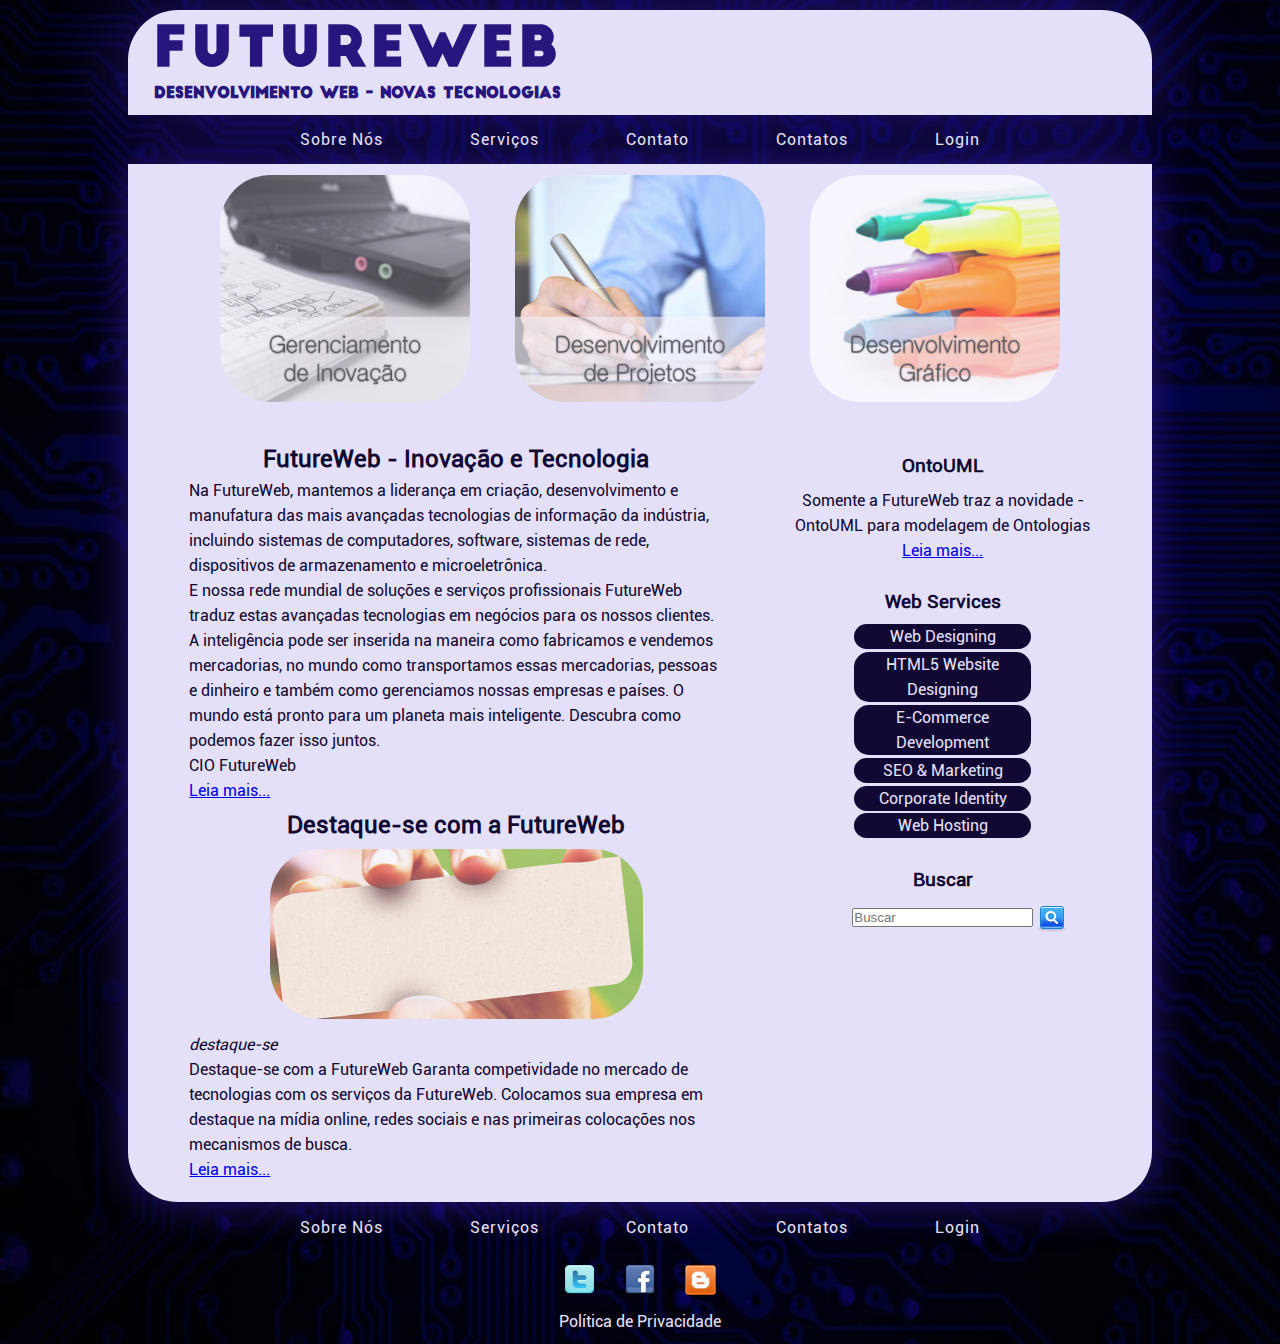
<file: index.html>
<!DOCTYPE html>
<!--Identifica a versão do html-->
<html lang="pt-br">
<!-- Idioma d página-->

<head>
    <!--Parte pensante "ligações"-->
    <meta charset="UTF-8"> <!-- Garantia de acentuação da página-->
    <meta http-equiv="X-UA-Compatible" content="IE=edge"> <!-- Compatibilidade com o edge -->
    <meta name="viewport" content="width=device-width, initial-scale=1.0">
    <!-- Altera a escala da página para outros dispositivos-->
    <title>FutureWeb - Inovação e Tecnologia</title>
    <!--Título do documento-->
    <link rel="stylesheet" href="css/estilo.css" type="text/css" />
    <!-- Link para o css -->
    <!-- <link rel="preconnect" href="https://fonts.googleapis.com">
    <link rel="preconnect" href="https://fonts.gstatic.com" crossorigin>
    <link href="https://fonts.googleapis.com/css2?family=Supermercado+One&display=swap" rel="stylesheet">
    Link para o google fonts -->
</head>

<body>
    <!--Parte visual do site-->
    <div id="container">
        <header>
            <hgroup><a href="index.html">
                    <h1>FutureWeb</h1> <!-- Apenas um h1 é colocado em cada página-->
                    <h2>Desenvolvimento Web - Novas Tecnologias</h2>
                </a>
            </hgroup>
        </header>
        <nav>
            <ul>
                <li><a href="sobre.html">sobre nós</a></li>
                <li><a href="servicos.html">serviços</a></li>
                <li><a href="contato.html">contato</a></li>
                <li><a href="views/contatos.html">contatos</a></li>
                <li><a href="views/login.html">login</a></li>
            </ul>
        </nav>
        <div id="shadow">
            <figure id="images">
                <img id="gerenciamento" src="imagens/gerenciamento.jpg"
                    alt="Imagem de um notebook ao lado de um bloco de notas, com o texto &quot;Gerenciamento de Inovação&quot; escrito sobre a imagem"
                    width="320" height="290" title="Gerenciamento de Inovação" />
                <img id="projetos" src="imagens/projetos.jpg"
                    alt="Imagem de um homem de camisa azul escrevendo com uma caneta, com o texto &quot;Desenvolvimento de Projetos&quot; escrito sobre a imagem"
                    width="320" height="290" title="Desenvolvimento de Projetos" />
                <img id="designer-grafico" src="imagens/designer-grafico.jpg"
                    alt="Imagem de diversos marca-textos empilhados com o a escrita &quot;Desenvolvimento Gráfico&quot; ao centro"
                    width="320" height="290" title="Desenvolvimento Gráfico" />
            </figure>
            <section id="principal">
                <article>
                    <h2>FutureWeb - Inovação e Tecnologia</h2>
                    <p>Na FutureWeb, mantemos a liderança em criação, desenvolvimento e manufatura das mais avançadas
                        tecnologias de
                        informação da indústria, incluindo sistemas de computadores, software, sistemas de rede,
                        dispositivos de
                        armazenamento e microeletrônica.</p>
                    <p>E nossa rede mundial de soluções e serviços profissionais FutureWeb traduz estas avançadas
                        tecnologias em
                        negócios para os nossos clientes.</p>
                    <p>A inteligência pode ser inserida na maneira como fabricamos e vendemos mercadorias, no mundo como
                        transportamos essas mercadorias, pessoas e dinheiro e também como gerenciamos nossas empresas e
                        países. O mundo está pronto para um planeta mais inteligente. Descubra como podemos fazer isso
                        juntos.</p>
                    <p>CIO FutureWeb</p>
                    <p><a href="#">Leia mais...</a></p>
                    <div id="destaque">
                        <h2>Destaque-se com a FutureWeb</h2>
                        <img id="empresa" src="imagens/empresa.jpg" title="Destaque-se empresa"
                            alt=" Uma mão segurando um pedaço de papel em branco" width="570" height="260" />
                        <p><em>destaque-se</em></p>
                        <p>Destaque-se com a FutureWeb Garanta competividade no mercado de tecnologias com os serviços
                            da
                            FutureWeb. Colocamos sua empresa em destaque na mídia online, redes sociais e nas primeiras
                            colocações nos mecanismos de busca.</p>
                        <p><a href="#">Leia mais...</a></p>
                    </div>
                </article>
                <aside>
                    <div>
                        <h3>OntoUML</h3>
                        <p>Somente a FutureWeb traz a novidade - OntoUML para modelagem de Ontologias</p>
                        <p><a href="#">Leia mais...</a></p>
                    </div>
                    <div>
                        <h3>Web Services</h3>
                        <ul>
                            <li><a href="#">Web Designing</a></li>
                            <li><a href="#">HTML5 Website Designing</a></li>
                            <li><a href="#">E-Commerce Development</a></li>
                            <li><a href="#">SEO & Marketing</a></li>
                            <li><a href="#">Corporate Identity</a></li>
                            <li><a href="#">Web Hosting</a></li>
                        </ul>
                    </div>
                    <div id="buscar">
                        <h3>Buscar</h3>
                        <input type="search" placeholder="Buscar" id="barra de Pesquisa" />
                        <a href="#"><img id="search" src="imagens/search_button.png"
                                alt="Botão quadrado azul de bordas arredondadas preenchido com um gradiente azul, com uma lupa no centro, simbolo de pesquisa"
                                width="32" height="32" title="Botão de pesquisa"></a>
                    </div>
                </aside>
            </section>
        </div>
        <nav>
            <ul>
                <li><a href="../sobre.html">sobre nós</a></li>
                <li><a href="../servicos.html">serviços</a></li>
                <li><a href="../contato.html">contato</a></li>
                <li><a href="contatos.html">contatos</a></li>
                <li><a href="login.html">login</a></li>
            </ul>
        </nav>
    </div>
    <footer>
        <figure id="mídias_sociais">
            <a href="https://twitter.com" target="_blanket">
                <img id="twitter" src="imagens/twitter.png" width="32" height="32"
                    alt="Logo da mídia social twitter, formado por um quadrado azul claro com bordas arredondadas e uma letra  &quot;T&quot; no centro preenchido por um gradiente vertical de um azul escuro para azul claro"
                    title="Logo do twitter" /></a>
            <a href="https://facebook.com" target="_blanket">
                <img id="Facebook" src="imagens/facebook.png" width="32" height="32"
                    alt="Logo da mídia social Facebook, formado por um quadrado azul escuro com bordas arrendondadas com uma letra &quot;f&quot; no meio preenchida com a cor branca"
                    title="Logo do Facebook" /></a>
            <a href="https://blogger.com" target="_blanket">
                <img id="blogger" src="imagens/blogger.png" width="32" height="32"
                    alt="Logo da mídia social Blogger, formado por um quadrado com bordas arredondadas preenchidas com um gradiente diagonal de laranja com branco, com uma letra &quot;B&quot; desenhada de cor branca ao centro"
                    title="Logo do Blogger" /></a>
        </figure>
        <p><a href="#">Política de Privacidade</a></p>
    </footer>
</body>
</file>
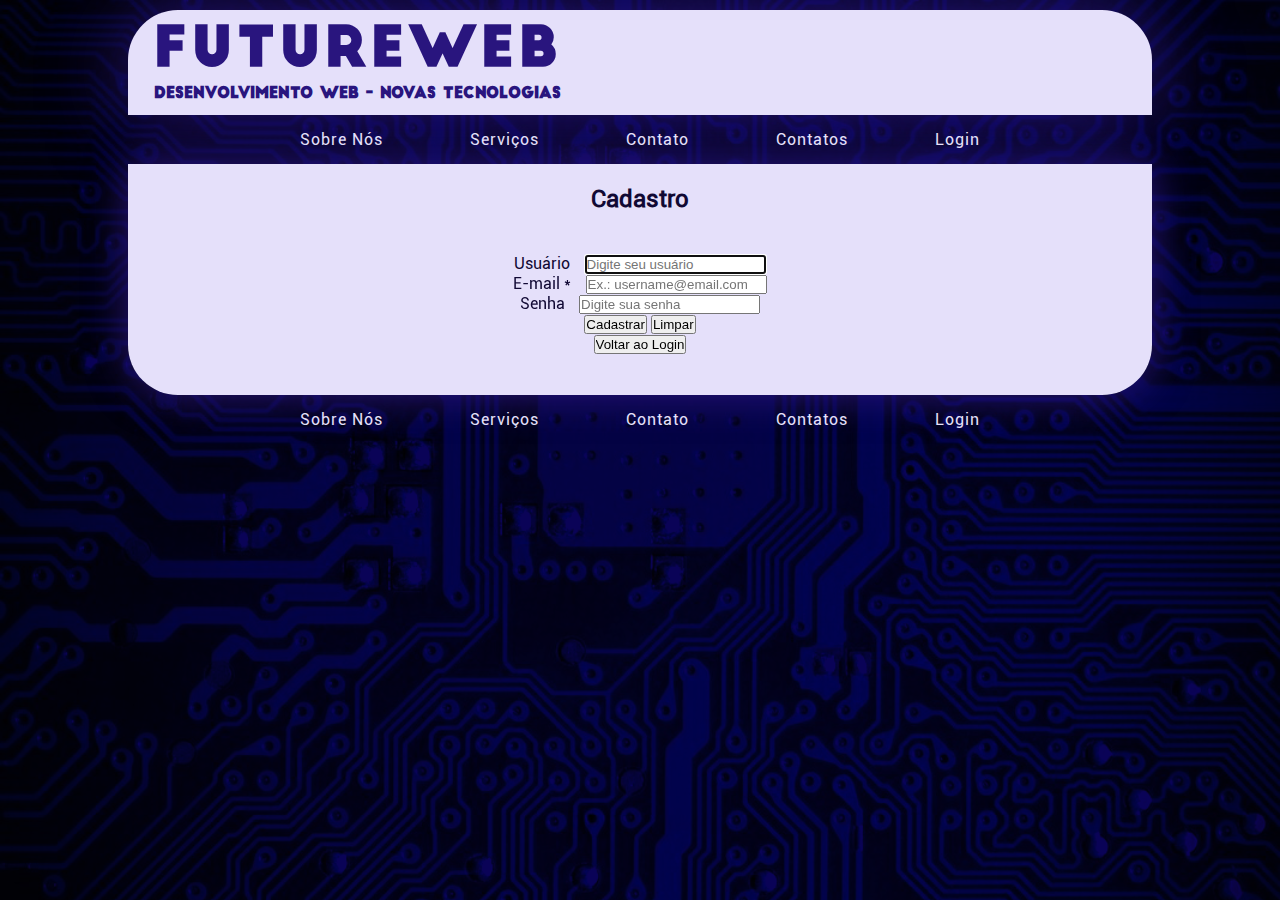
<file: views/cadastro.html>
<!DOCTYPE html>
<!--Identifica a versão do html-->
<html lang="pt-br">
<!-- Idioma d página-->

<head>
    <!--Parte pensante "ligações"-->
    <meta charset="UTF-8"> <!-- Garantia de acentuação da página-->
    <meta http-equiv="X-UA-Compatible" content="IE=edge"> <!-- Compatibilidade com o edge -->
    <meta name="viewport" content="width=device-width, initial-scale=1.0">
    <!-- Altera a escala da página para outros dispositivos-->
    <title>FutureWeb - Cadastro</title>
    <!--Título do documento-->
    <link rel="stylesheet" href="../css/estilo.css" type="text/css" />
    <!-- Link para o css -->
    <!-- <link rel="preconnect" href="https://fonts.googleapis.com">
    <link rel="preconnect" href="https://fonts.gstatic.com" crossorigin>
    <link href="https://fonts.googleapis.com/css2?family=Supermercado+One&display=swap" rel="stylesheet">
    Link para o google fonts -->
</head>

<body>
    <!--Parte visual do site-->
    <div id="container">
        <header>
            <hgroup><a href="../index.html">
                    <h1>FutureWeb</h1> <!-- Apenas um h1 é colocado em cada página-->
                    <h2>Desenvolvimento Web - Novas Tecnologias</h2>
                </a>
            </hgroup>
        </header>
        <nav>
            <ul>
                <li><a href="../sobre.html">sobre nós</a></li>
                <li><a href="../servicos.html">serviços</a></li>
                <li><a href="../contato.html">contato</a></li>
                <li><a href="contatos.html">contatos</a></li>
                <li><a href="login.html">login</a></li>
            </ul>
        </nav>
        <div id="shadow">
            <section id="principal">
                <div id="formulario">
                    <h2>Cadastro</h2>
                    <form action="../controllers/ControleUsuarios.php" method="POST" name="log" id="frmLogin">
                        <label for="usuario">Usuário</label>
                        <input type="text" id="usuario" name="txtNomeUsuario" placeholder="Digite seu usuário" autofocus>
                        <br>
                        <label for="mail">E-mail *</label>
                        <input type="email" id="mail" name="txtEmailUsuario" maxlength="50"
                            placeholder="Ex.: username@email.com" required>
                        <!-- tabindex="1" required="required"-->
                        <br>
                        <label for="senha">Senha</label>
                        <input type="password" id="senha" name="txtSenhaUsuario" placeholder="Digite sua senha">
                        <br>
                        <input type="submit" id="cadast" name="btnCadast" value="Cadastrar">
                        <input type="reset" id="limpar" name="btnlimpar" value="Limpar">
                        <br>
                        <a href="login.html"><input type="button" value="Voltar ao Login"></a>

                    </form>
                </div>
            </section>
        </div>
        <nav>
            <ul>
                <li><a href="../sobre.html">sobre nós</a></li>
                <li><a href="../servicos.html">serviços</a></li>
                <li><a href="../contato.html">contato</a></li>
                <li><a href="contatos.html">contatos</a></li>
                <li><a href="login.html">login</a></li>
            </ul>
        </nav>
    </div>
</body>
</file>
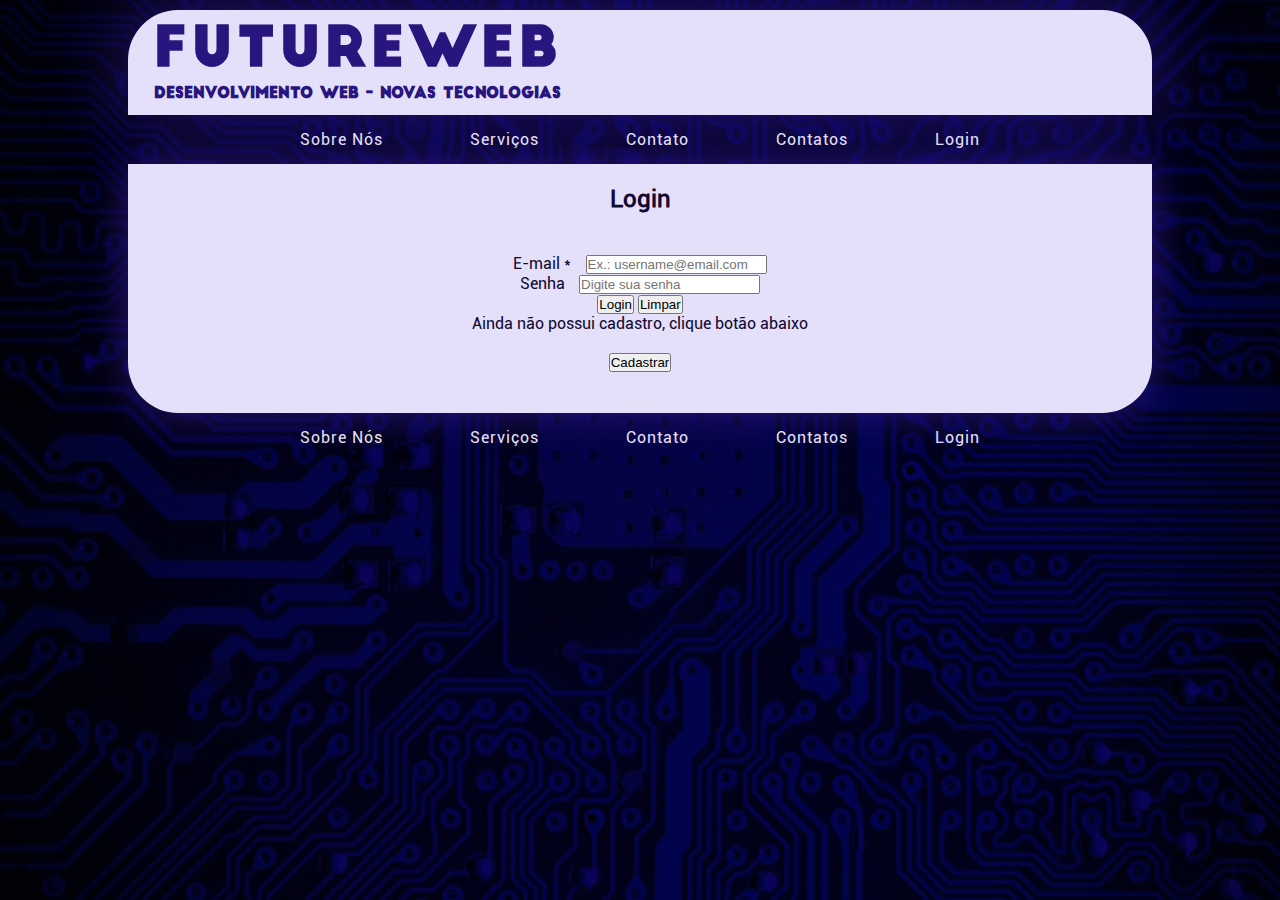
<file: views/login.html>
<!DOCTYPE html>
<!--Identifica a versão do html-->
<html lang="pt-br">
<!-- Idioma d página-->

<head>
    <!--Parte pensante "ligações"-->
    <meta charset="UTF-8"> <!-- Garantia de acentuação da página-->
    <meta http-equiv="X-UA-Compatible" content="IE=edge"> <!-- Compatibilidade com o edge -->
    <meta name="viewport" content="width=device-width, initial-scale=1.0">
    <!-- Altera a escala da página para outros dispositivos-->
    <title>FutureWeb - Login</title>
    <!--Título do documento-->
    <link rel="stylesheet" href="../css/estilo.css" type="text/css" />
    <!-- Link para o css -->
    <!-- <link rel="preconnect" href="https://fonts.googleapis.com">
    <link rel="preconnect" href="https://fonts.gstatic.com" crossorigin>
    <link href="https://fonts.googleapis.com/css2?family=Supermercado+One&display=swap" rel="stylesheet">
    Link para o google fonts -->
</head>

<body>
    <!--Parte visual do site-->
    <div id="container">
        <header>
            <hgroup><a href="../index.html">
                    <h1>FutureWeb</h1> <!-- Apenas um h1 é colocado em cada página-->
                    <h2>Desenvolvimento Web - Novas Tecnologias</h2>
                </a>
            </hgroup>
        </header>
        <nav>
            <ul>
                <li><a href="../sobre.html">sobre nós</a></li>
                <li><a href="../servicos.html">serviços</a></li>
                <li><a href="../contato.html">contato</a></li>
                <li><a href="contatos.html">contatos</a></li>
                <li><a href="login.html">login</a></li>
            </ul>
        </nav>
        <div id="shadow">
            <section id="principal">
                <div id="formulario">
                    <h2>Login</h2>
                    <form action="../controllers/ControleUsuarios.php" method="POST" name="log" id="frmLogin">
                        <label for="mail">E-mail *</label>
                        <input type="email" id="mail" name="txtMail" maxlength="50"
                            placeholder="Ex.: username@email.com" required>
                        <!-- tabindex="1" required="required"-->
                        <br>
                        <label for="senha">Senha</label>
                        <input type="password" id="senha" name="txtSenhaUsuario" placeholder="Digite sua senha">
                        <br>                       
                        <input type="submit" id="login" name="btnlogin" value="Login">
                        <input type="reset" id="limpar" name="btnlimpar" value="Limpar">
                        <br>
                        <p> Ainda não possui cadastro, clique botão abaixo </p>
                        <br>
                        <a href="cadastro.html"><input type="button" value="Cadastrar"></a>
                    </form>
                </div>
            </section>
        </div>
        <nav>
            <ul>
                <li><a href="../sobre.html">sobre nós</a></li>
                <li><a href="../servicos.html">serviços</a></li>
                <li><a href="../contato.html">contato</a></li>
                <li><a href="contatos.html">contatos</a></li>
                <li><a href="login.html">login</a></li>
            </ul>
        </nav>
    </div>
</body>
</file>
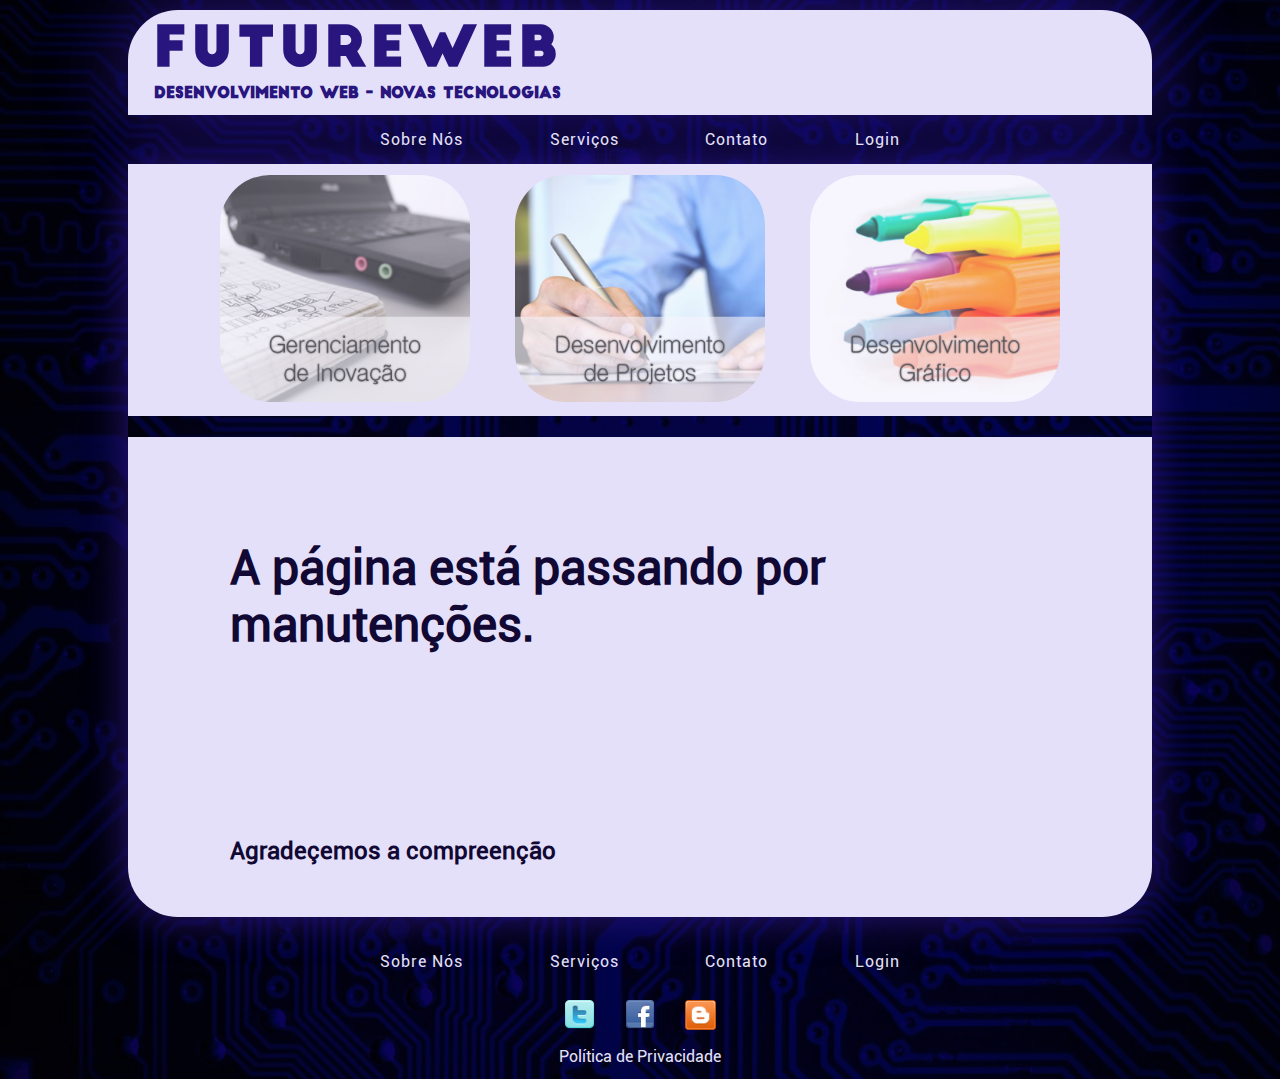
<file: views/servicos.html>
<!DOCTYPE html>
<!--Identifica a versão do html-->
<html lang="pt-br">
<!-- Idioma d página-->

<head>
    <!--Parte pensante "ligações"-->
    <meta charset="UTF-8"> <!-- Garantia de acentuação da página-->
    <meta http-equiv="X-UA-Compatible" content="IE=edge"> <!-- Compatibilidade com o edge -->
    <meta name="viewport" content="width=device-width, initial-scale=1.0">
    <!-- Altera a escala da página para outros dispositivos-->
    <title>FutureWeb - Contato</title>
    <!--Título do documento-->
    <link rel="stylesheet" href="../css/estilo.css" type="text/css" />
    <!-- Link para o css -->
    <!-- <link rel="preconnect" href="https://fonts.googleapis.com">
    <link rel="preconnect" href="https://fonts.gstatic.com" crossorigin>
    <link href="https://fonts.googleapis.com/css2?family=Supermercado+One&display=swap" rel="stylesheet">
    Link para o google fonts -->
</head>

<body>
    <!--Parte visual do site-->
    <div id="container">
        <header>
            <hgroup><a href="../index.html">
                    <h1>FutureWeb</h1> <!-- Apenas um h1 é colocado em cada página-->
                    <h2>Desenvolvimento Web - Novas Tecnologias</h2>
                </a>
            </hgroup>
        </header>
        <nav>
            <ul>
                <li><a href="sobre.html">sobre nós</a></li>
                <li><a href="servicos.html">serviços</a></li>
                <li><a href="views/contatos.html">contato</a></li>
                <li><a href="views/login.html">login</a></li>
            </ul>
        </nav>
        <div id="shadow">
            <figure id="images">
                <img id="gerenciamento" src="../imagens/gerenciamento.jpg"
                    alt="Imagem de um notebook ao lado de um bloco de notas, com o texto &quot;Gerenciamento de Inovação&quot; escrito sobre a imagem"
                    width="320" height="290" title="Gerenciamento de Inovação" />
                <img id="projetos" src="../imagens/projetos.jpg"
                    alt="Imagem de um homem de camisa azul escrevendo com uma caneta, com o texto &quot;Desenvolvimento de Projetos&quot; escrito sobre a imagem"
                    width="320" height="290" title="Desenvolvimento de Projetos" />
                <img id="designer-grafico" src="../imagens/designer-grafico.jpg"
                    alt="Imagem de diversos marca-textos empilhados com o a escrita &quot;Desenvolvimento Gráfico&quot; ao centro"
                    width="320" height="290" title="Desenvolvimento Gráfico" />
            </figure>
            <section id="principal_servicos">
                <h2>A página está passando por manutenções.</h2>
                <h3>Agradeçemos a compreenção</h3>
              </section>
        </div>
        <nav>
            <ul>
                <li><a href="sobre.html">sobre nós</a></li>
                <li><a href="servicos.html">serviços</a></li>
                <li><a href="contatos.html">contato</a></li>
                <li><a href="login.html">login</a></li>
            </ul>
        </nav>
    </div>
    <footer>
        <figure id="mídias_sociais">
            <a href="https://twitter.com" target="_blanket">
                <img id="twitter" src="../imagens/twitter.png" width="32" height="32"
                    alt="Logo da mídia social twitter, formado por um quadrado azul claro com bordas arredondadas e uma letra  &quot;T&quot; no centro preenchido por um gradiente vertical de um azul escuro para azul claro"
                    title="Logo do twitter" /></a>
            <a href="https://facebook.com" target="_blanket">
                <img id="Facebook" src="../imagens/facebook.png" width="32" height="32"
                    alt="Logo da mídia social Facebook, formado por um quadrado azul escuro com bordas arrendondadas com uma letra &quot;f&quot; no meio preenchida com a cor branca"
                    title="Logo do Facebook" /></a>
            <a href="https://blogger.com" target="_blanket">
                <img id="blogger" src="../imagens/blogger.png" width="32" height="32"
                    alt="Logo da mídia social Blogger, formado por um quadrado com bordas arredondadas preenchidas com um gradiente diagonal de laranja com branco, com uma letra &quot;B&quot; desenhada de cor branca ao centro"
                    title="Logo do Blogger" /></a>
        </figure>
        <p><a href="#">Política de Privacidade</a></p>
    </footer>
</body>
</file>
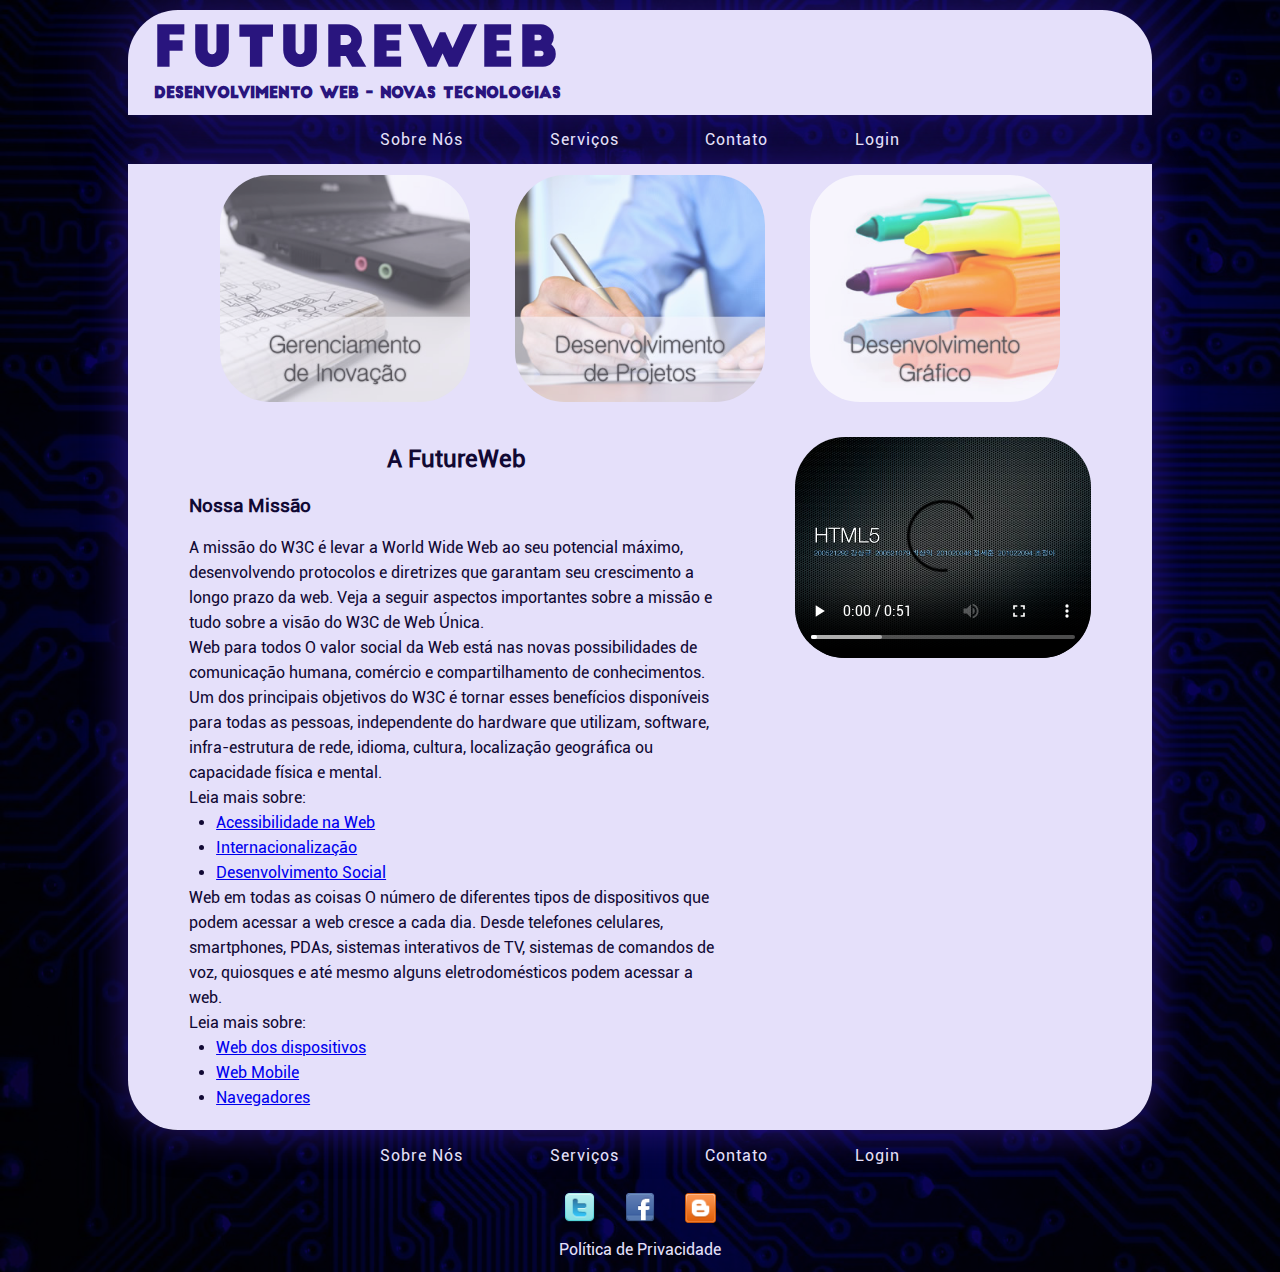
<file: views/sobre.html>
<!DOCTYPE html>
<!--Identifica a versão do html-->
<html lang="pt-br">
<!-- Idioma d página-->

<head>
    <!--Parte pensante "ligações"-->
    <meta charset="UTF-8"> <!-- Garantia de acentuação da página-->
    <meta http-equiv="X-UA-Compatible" content="IE=edge"> <!-- Compatibilidade com o edge -->
    <meta name="viewport" content="width=device-width, initial-scale=1.0">
    <!-- Altera a escala da página para outros dispositivos-->
    <title>FutureWeb - Sobre Nós</title>
    <!--Título do documento-->
    <link rel="stylesheet" href="../css/estilo.css" type="text/css" />
    <!-- Link para o css -->
    <!-- <link rel="preconnect" href="https://fonts.googleapis.com">
    <link rel="preconnect" href="https://fonts.gstatic.com" crossorigin>
    <link href="https://fonts.googleapis.com/css2?family=Supermercado+One&display=swap" rel="stylesheet">
    Link para o google fonts -->
</head>

<body>
    <!--Parte visual do site-->
    <main id="container">
        <header>
            <hgroup><a href="../index.html">
                    <h1>FutureWeb</h1> <!-- Apenas um h1 é colocado em cada página-->
                    <h2>Desenvolvimento Web - Novas Tecnologias</h2>
                </a>
            </hgroup>
        </header>
        <nav>
            <ul>
                <li><a href="sobre.html">sobre nós</a></li>
                <li><a href="servicos.html">serviços</a></li>
                <li><a href="contatos.html">contato</a></li>
                <li><a href="login.html">login</a></li>
            </ul>
        </nav>
        <div id="shadow">
            <figure id="images">
                <img id="gerenciamento" src="../imagens/gerenciamento.jpg"
                    alt="Imagem de um notebook ao lado de um bloco de notas, com o texto &quot;Gerenciamento de Inovação&quot; escrito sobre a imagem"
                    width="320" height="290" title="Gerenciamento de Inovação" />
                <img id="projetos" src="../imagens/projetos.jpg"
                    alt="Imagem de um homem de camisa azul escrevendo com uma caneta, com o texto &quot;Desenvolvimento de Projetos&quot; escrito sobre a imagem"
                    width="320" height="290" title="Desenvolvimento de Projetos" />
                <img id="designer-grafico" src="../imagens/designer-grafico.jpg"
                    alt="Imagem de diversos marca-textos empilhados com o a escrita &quot;Desenvolvimento Gráfico&quot; ao centro"
                    width="320" height="290" title="Desenvolvimento Gráfico" />
            </figure>
            <section id="principal">
                <article id="dois">
                    <h2>A FutureWeb</h2>
                    <h3>Nossa Missão</h3>
                    <p>A missão do W3C é levar a World Wide Web ao seu potencial máximo, desenvolvendo protocolos e
                        diretrizes que garantam seu crescimento a longo prazo da web. Veja a seguir aspectos importantes
                        sobre a missão e tudo sobre a visão do W3C de Web Única.</p>
                    <p>Web para todos O valor social da Web está nas novas possibilidades de comunicação humana,
                        comércio e compartilhamento de conhecimentos. Um dos principais objetivos do W3C é tornar esses
                        benefícios disponíveis para todas as pessoas, independente do hardware que utilizam, software,
                        infra-estrutura de rede, idioma, cultura, localização geográfica ou capacidade física e mental.
                    </p>

                    <p>Leia mais sobre:</p>

                    <ul>
                        <li><a
                                href="https://www.w3c.br/pub/Materiais/PublicacoesW3C/cartilha-w3cbr-acessibilidade-web-fasciculo-I.html">Acessibilidade
                                na Web</li></a>
                        <li><a href="https://www.w3.org/International/">Internacionalização</li></a>
                        <li><a href="#">Desenvolvimento Social</li></a>
                    </ul>

                    <p>Web em todas as coisas O número de diferentes tipos de dispositivos que podem acessar a web
                        cresce a
                        cada dia. Desde telefones celulares, smartphones, PDAs, sistemas interativos de TV, sistemas de
                        comandos de voz, quiosques e até mesmo alguns eletrodomésticos podem acessar a web.</p>
                    <p>Leia mais sobre:</p>
                    <ul>
                        <li><a href="#">Web dos dispositivos</li></a>
                        <li><a href="#">Web Mobile</li></a>
                        <li><a href="#">Navegadores</li></a>
                    </ul>
                </article>
                <aside>
                    <video controls>
                        <source src="../video/sobrenos.mp4" type="video/mp4">
                    </video>
                    <iframe width="560" height="315" src="https://www.youtube.com/embed/3oSIqIqzN3M"
                        title="YouTube video player" frameborder="0"
                        allow="accelerometer; autoplay; clipboard-write; encrypted-media; gyroscope; picture-in-picture"
                        allowfullscreen></iframe>
                </aside>
            </section>
        </div>
        <nav>
            <ul>
                <li><a href="sobre.html">sobre nós</a></li>
                <li><a href="servicos.html">serviços</a></li>
                <li><a href="contatos.html">contato</a></li>
                <li><a href="login.html">login</a></li>
            </ul>
        </nav>
    </main>
    <footer>
        <figure id="mídias_sociais">
            <a href="https://twitter.com" target="_blanket">
                <img id="twitter" src="../imagens/twitter.png" width="32" height="32"
                    alt="Logo da mídia social twitter, formado por um quadrado azul claro com bordas arredondadas e uma letra  &quot;T&quot; no centro preenchido por um gradiente vertical de um azul escuro para azul claro"
                    title="Logo do twitter" /></a>
            <a href="https://facebook.com" target="_blanket">
                <img id="Facebook" src="../imagens/facebook.png" width="32" height="32"
                    alt="Logo da mídia social Facebook, formado por um quadrado azul escuro com bordas arrendondadas com uma letra &quot;f&quot; no meio preenchida com a cor branca"
                    title="Logo do Facebook" /></a>
            <a href="https://blogger.com" target="_blanket">
                <img id="blogger" src="../imagens/blogger.png" width="32" height="32"
                    alt="Logo da mídia social Blogger, formado por um quadrado com bordas arredondadas preenchidas com um gradiente diagonal de laranja com branco, com uma letra &quot;B&quot; desenhada de cor branca ao centro"
                    title="Logo do Blogger" /></a>
        </figure>
        <p><a href="#">Política de Privacidade</a></p>
    </footer>
</body>
</file>
<file: css/estilo.css>
/* CSS Document*/
/* #E5E0FA #8C78E8 #4424D6 #29157E #110934 */
/* Permalink - use to edit and share this gradient: https://colorzilla.com/gradient-editor/#e5e0fa+0,8c78e8+25,4424d6+50,29157e+75,110934+100 */
/* background: #e5e0fa; /* Old browsers */
/* background: -moz-linear-gradient(left,  #e5e0fa 0%, #8c78e8 25%, #4424d6 50%, #29157e 75%, #110934 100%); /* FF3.6-15 */
/* background: -webkit-linear-gradient(left,  #e5e0fa 0%,#8c78e8 25%,#4424d6 50%,#29157e 75%,#110934 100%); Chrome10-25,Safari5.1-6 */
/* background: linear-gradient(to right,  #e5e0fa 0%,#8c78e8 25%,#4424d6 50%,#29157e 75%,#110934 100%); W3C, IE10+, FF16+, Chrome26+, Opera12+, Safari7+ */
/* filter: progid:DXImageTransform.Microsoft.gradient( startColorstr='#e5e0fa', endColorstr='#110934',GradientType=1 ); IE6-9 */

@font-face {
    font-family: "bigjohn";
    src: url("../fontes/BIG\ JOHN.otf");
}

@font-face {
    font-family: "roboto";
    src: url("../fontes/roboto.ttf");
}

* {
    /* box-sizing: border-box; */
    margin: 0;
    padding: 0;
    /* border: solid 1px #000 */
}

body {
    background-color: #110934;
    background-image: url("../imagens/background.png");
    background-size: 100%;
    background-attachment: fixed;
    background-repeat: no-repeat;
    background-position-x: center;
    background-position-y: center;
    background-blend-mode: overlay;
    font-family: 'roboto';
}

#container {
    width: 80%;
    min-width: 280px;
    border-radius: 50px 50px 0 0;
    margin: 0.5% auto;
    /*border: grey 7px solid; */
    /*border-bottom-color: grey;
    border-bottom-width: 5px;
    border-bottom-style: ridge ;*/
    /*border-top:inset grey 6px;
    border-bottom:inset grey 6px; */
    /*border-radius: 9% 9% 9% 9%; */
    /* ext-shadow: 5px 5px 10px dimgrey; */
    /*box-shadow: 5px 5px 10px dimgrey; */
    /*background-color: #0B67E3; */
}

hgroup {
    background-color: rgba(229, 224, 250, 1);
    box-shadow: 0px 0px 80px #29157E;
    border-radius: 50px 50px 0 0;
    font-family: 'bigjohn';
    font-size: 60px;
}

hgroup a {
    text-decoration: none;
    color: #29157E;
}

header h1 {
    margin: 1% 0 0% 1%;
    padding: 1% 0 0 1.5%;
    letter-spacing: 5px;
    font-size: 90%;
    transition: 1.5s;

}

header h2 {
    margin: 0 0 0 1%;
    padding: 0 0 1% 1.5%;
    font-size: 25%;
    transition: 1.5s;
}

nav ul {
    text-align: center;
    letter-spacing: 1px;
    text-transform: capitalize;
    margin: 1% 0;
}

nav ul li {
    display: inline-block;
    padding: 0.5% 2%;
    margin: 0 2%;
    border-radius: 15px;
    transition: 1s;
}

nav ul li:hover {
    background-color: #E5E0FA;
}

nav ul li a {
    color: #E5E0FA;
    text-decoration: none;
}

nav ul li a:hover {
    text-decoration: underline;
    color: #29157E;
}

#shadow {
    box-shadow: 0px 0px 40px #29157E;
    border-radius: 0 0 50px 50px;
}

#images {
    text-align: center;
    background-color: #E5E0FA;
    margin: 1% 0 0 0;
    padding: 1%;
}

#images img {
    width: 25%;
    height: auto;
    margin: 0 2%;
    border-radius: 50px;
    opacity: 0.7;
    transition: 1s;
}

#images img:hover {
    opacity: 1;
    box-shadow: 5px 5px 15px #29157E
}

#principal {
    display: flex;
    background-color: #E5E0FA;
    border-radius: 0 0 50px 50px;
    color: #110934;
    width: 100%;
}

article {
    width: 56%;
    margin: 2% 2.5% 2% 5%;
    padding: 0 1%;
    text-align: left;
    line-height: 25px;
}

article h2 {
    text-align: center;
    padding: 0 0 1% 0;
}

#destaque img {
    width: 70%;
    height: auto;
    margin: 1% 15%;
    border-radius: 50px;
    opacity: 0.7;
    transition: 1s;
}

#destaque img:hover {
    opacity: 1;
    box-shadow: 5px 5px 15px #29157E;
}

aside {
    width: 31%;
    text-align: center;
    line-height: 25px;
    margin: 2% 5% 2% 2.5%;
    padding: 0 1% 0 1%;
}

aside div {
    padding: 3% 0;
}

aside li {
    list-style: none;
    width: 60%;
    background-color: #110934;
    margin: 1% auto;
    border-radius: 15px;
    transition: 1s;
}

aside li:hover {
    background-color: #E5E0FA;
    text-decoration: underline;
    color: #29157E;
}

aside li a {
    text-decoration: none;
    color: #E5E0FA;
}

aside li a:hover {
    text-decoration: underline;
    color: #29157E;
}

#buscar img {
    position: absolute;
}

#buscar input {
    margin: 2% 1%;
}

footer {
    text-align: center;
}

footer a {
    text-decoration: none;
    color: #E5E0FA;
    margin: 1% 0;
    padding: 1% 0;
}

footer a:hover {
    text-decoration: underline;
}

#mídias_sociais {
    padding: 1% 0;
}

#mídias_sociais img {
    width: 2.4%;
    height: auto;
    margin: 0 1%;
    transition: 1.5s;
}

#mídias_sociais img:hover {
    transform: rotate3d(1, 1, 1, 360deg) scale(1.5);
}

/* Estilo da página sobre.html */

#dois ul {
    padding: 0 5%;
}

video {
    width: 100%;
    height: auto;
    border-radius: 50px;
}

iframe {
    aspect-ratio: 16/9;
    width: 100%;
    height: auto;
    border-radius: 50px;
}

/* Estlo da página contato.html / contatos.html */

#formulario {
    width: 100%;
    text-align: center;
}

form {
    margin:4% auto;
    width: 100%;
}

h2 {
    margin-top: 2%;
}

h3 {
    margin: 3% 0;
}

.campo {
    margin: 0 2% 2% 0;
    background-color: #E5E0FA;
    padding: 1%;
    border-radius: 10px;
    border: 1px solid #110934;
    width: 28%;
}

.link-btn span.ui-icon {
    position: absolute;
    left: .2em;
    top: 30%;
    color: #E5E0FA;
}

placeholder {
    color: #110934;
}

label {
    padding: 0 1% 1% 0;
}

select {
    padding: 0 1% 1% 0;
    background-color: #E5E0FA;
    padding: 1%;
    border-radius: 10px;
}

textarea {
    background-color: #E5E0FA;
    padding: 1%;
    border-radius: 10px;
}

.botao{
    background-color: #29157E;
    color: #E5E0FA;
    padding: 1%;
    border-radius: 10px;
    margin: 0 1%;
    border: none;
}

.pop{
    background-color: #E5E0FA;
    margin: 2% auto;
    width: 80%;
    display: none;
}
table {
    width: 100%;
    margin: 0 auto;
    text-align: center;
}
th{
    font-size: 125%;
    padding: 1%;
    border-bottom: 1px solid #110934;
}
td{
    font-size: 110%;
    border-bottom: 1px solid #110934;
    margin: 0 1%;
}
tr:hover{
    background-color: #29157E;
    color: #E5E0FA;
}

/* Estlo da página servicos.html */

#principal_servicos {
    background-color: #E5E0FA;
    border-radius: 0 0 50px 50px;
    color: #110934;
}

#principal_servicos h2 {
    font-size: 300%;
    padding: 10%;
}

#principal_servicos h3 {
    font-size: 150%;
    padding: 5% 10%;
}

@media only screen and (max-width: 1024px) {
    hgroup {
        font-size: 40px;
        text-align: center;
    }

    header h1 {
        letter-spacing: 2.5px;
    }

    #principal {
        display: table;
    }

    article {
        width: 90%;
    }

    aside {
        width: 90%
    }
}

@media only screen and (max-width: 400px) {

    hgroup {
        font-size: 30px;
    }

    nav ul li {
        display: block;
        text-align: center;
    }

    #mídias_sociais img {
        width: 8%;
        height: auto;
    }
}
</file>
